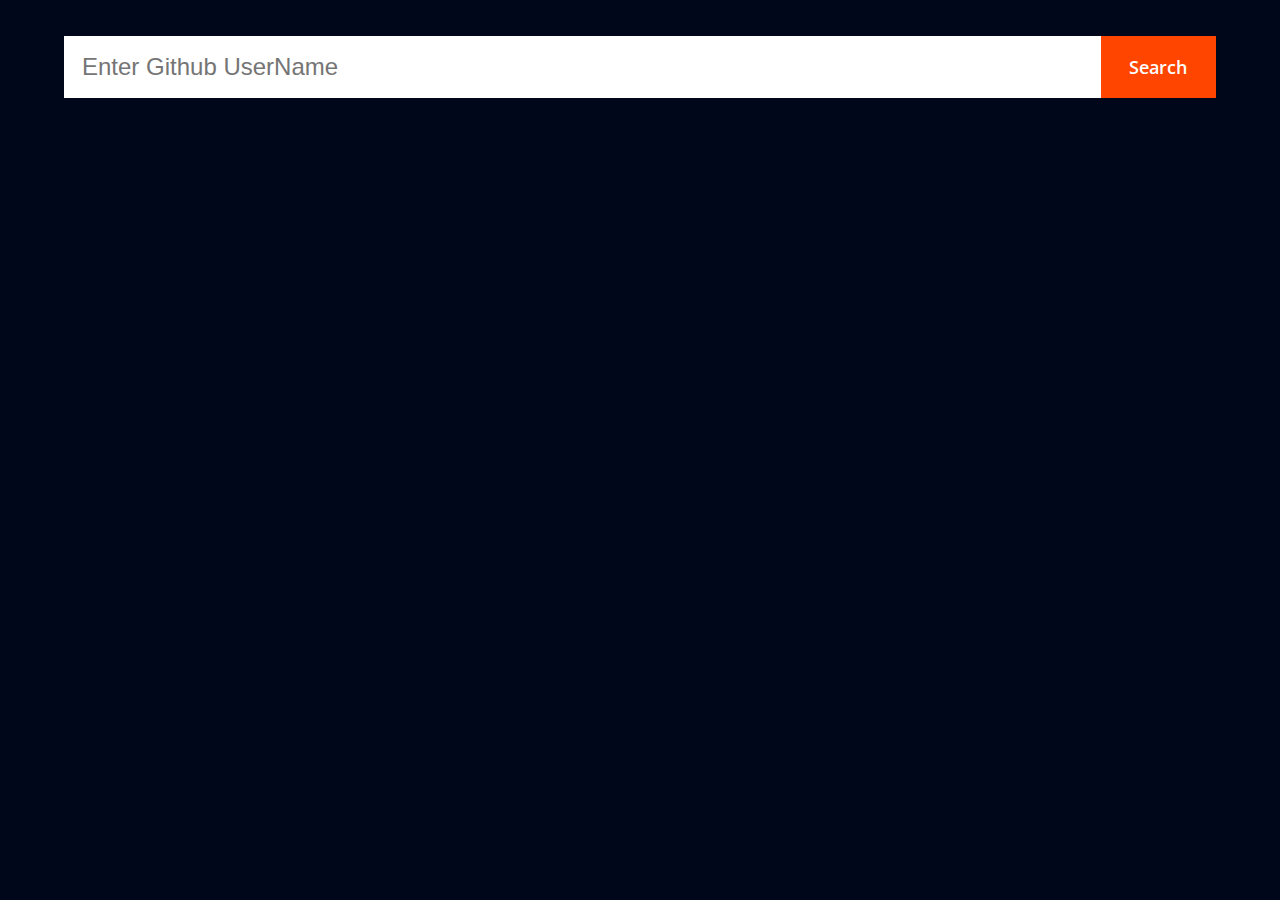
<file: index.html>
<!DOCTYPE html>
<html lang="en">
<head>
    <meta charset="UTF-8">
    <meta name="viewport" content="width=device-width, initial-scale=1.0">
    <title>git API training</title>
    <link rel="stylesheet" href="style.css">
</head>
<body>
    <main class="container">
        <div class="flex">
            <input id="input" type="text" placeholder="Enter Github UserName">
            <span id="search" class="btn">Search</span>
        </div>
        <div class="repos">
        </div>
    </main>
    <script src="main.js"></script>
</body>
</html>
</file>
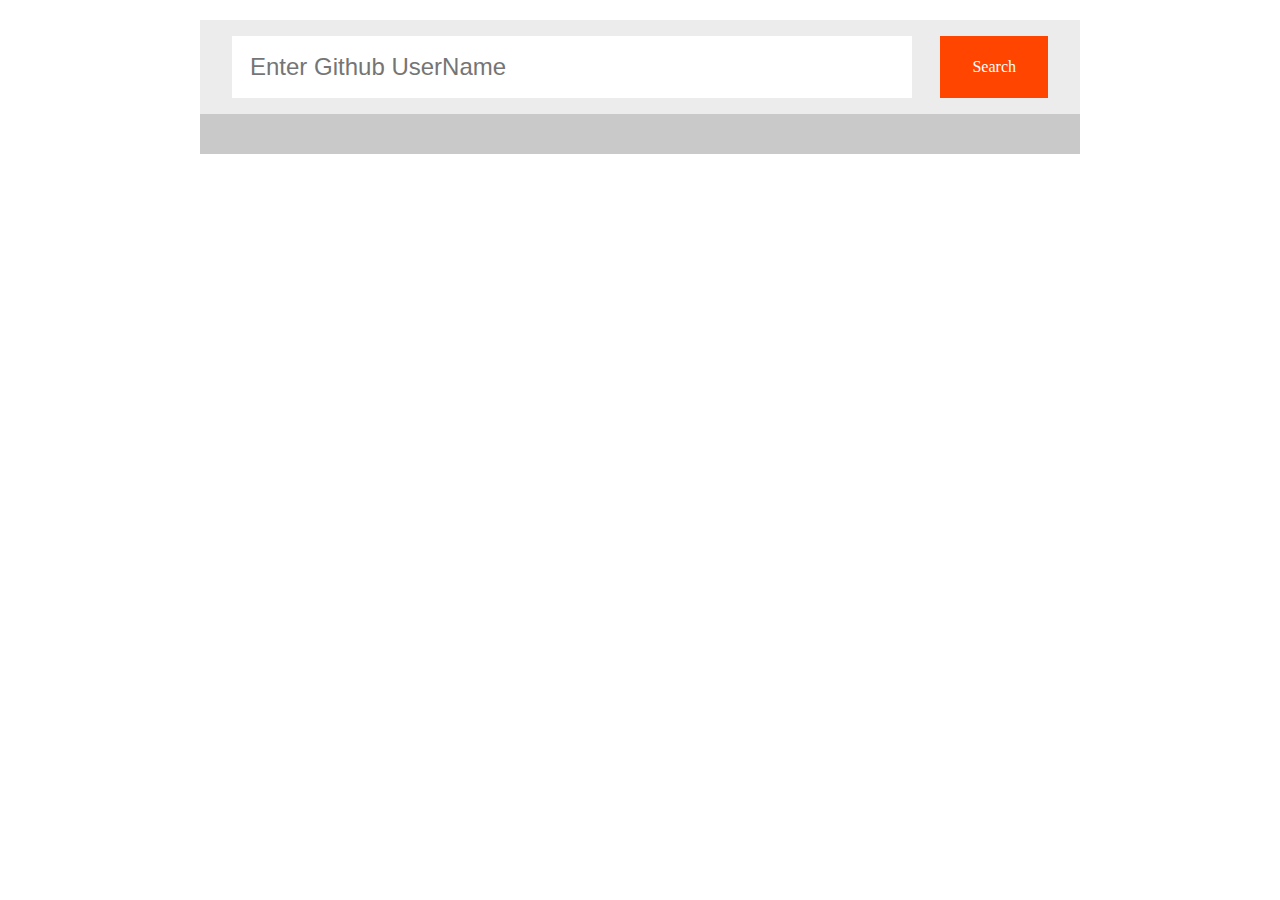
<file: git repos/index.html>
<!DOCTYPE html>
<html lang="en">
<head>
    <meta charset="UTF-8">
    <meta name="viewport" content="width=device-width, initial-scale=1.0">
    <title>git API training</title>
    <link rel="stylesheet" href="style.css">
</head>
<body>
    <main class="container">
        <div class="flex">
            <input id="input" type="text" placeholder="Enter Github UserName">
            <span id="search" class="btn">Search</span>
        </div>
        <div class="repos">

<a href="http://"></a>
        </div>
    </main>
    <script src="main.js"></script>
</body>
</html>
</file>
<file: style.css>
@import url('https://fonts.googleapis.com/css2?family=Open+Sans:wght@400;500;600;700;800&display=swap');


*{
    box-sizing: border-box;
    margin: 0px;
    padding: 0px;
}

body{
    background-color: #01071a;
    font-family: 'Open Sans', sans-serif;
}

.container{
    width: 90%;
    margin: 20px auto;
}
.flex{
    display: flex;
    padding: 1rem 0rem;
    width: 100%;
    /*background-color: #ececec;*/
}
.flex input{
    height: 3.9rem;
    padding-left: 18px;
    width: 90%;
    border: none;
    font-size: 1.5em;
    background-color: #fff;
}

.flex .btn{
    width: 10%;
}

.flex input:focus{
    outline:orangered solid 1px;
}

.btn{
    padding: 1rem 2rem;
    display: flex;
    justify-content: center;
    align-items: center;
    color: white;
    background-color: orangered;
    font-weight: 600;
    font-size: 1.1rem;
}

.btn:last-of-type{
    cursor: pointer;
}

.repos{
    padding: 20px 0px;
}
.repo{
    background-color: white;
    display: flex;
    padding: 10px;
    margin: 1rem 0px;
    justify-content:space-between;
    align-items: center;
}

.repo p{
    flex-basis: 50%;
    font-size: 1.5rem;
}
.repo .info{
    display: flex;
    justify-content:space-between;
    flex-basis: 50%;
    max-width: 100%;
}

a{
    color: white;
    text-decoration: none;
}


@media (max-width: 767px) {
    .btn{
        padding: 0.25rem 0.5rem;
        display: flex;
        justify-content: center;
        align-items: center;
        color: white;
        background-color: orangered;
        font-weight: 600;
        font-size: 1.1rem;
    }

    .repo p{
        max-width: 100px;
        font-size: 1rem;
    }

    .flex .btn{
        width: 120px;
    }
}
</file>
<file: git repos/style.css>
*{
    box-sizing: border-box;
    margin: 0px;
    padding: 0px;
}

.container{
    width: 880px;
    margin: 20px auto;
    background-color:#f6f6f6;
}
.flex{
    display: flex;
    justify-content: space-between;
    padding: 1rem 2rem;
    background-color: #ececec;
}
.flex input{
    height: 3.9rem;
    padding-left: 18px;
    width: 680px;
    border: none;
    font-size: 1.5em;
}

.flex input:focus{
    outline:orangered solid 1px;
}

.btn{
    padding: 1rem 2rem;
    display: flex;
    justify-content: center;
    align-items: center;
    color: white;
    background-color: orangered;
}

.repos{
    padding: 20px;
    background-color: rgb(201, 201, 201);
}
.repo{
    background-color: white;
    display: flex;
    padding: 10px;
    margin: 5px;
    justify-content:space-between;
}

.repo p{
    flex-basis: 55%;
}
.repo .info{
    display: flex;
    justify-content:space-between;
    flex-basis: 40%;
}

a{
    color: white;
    text-decoration: none;
}
</file>
